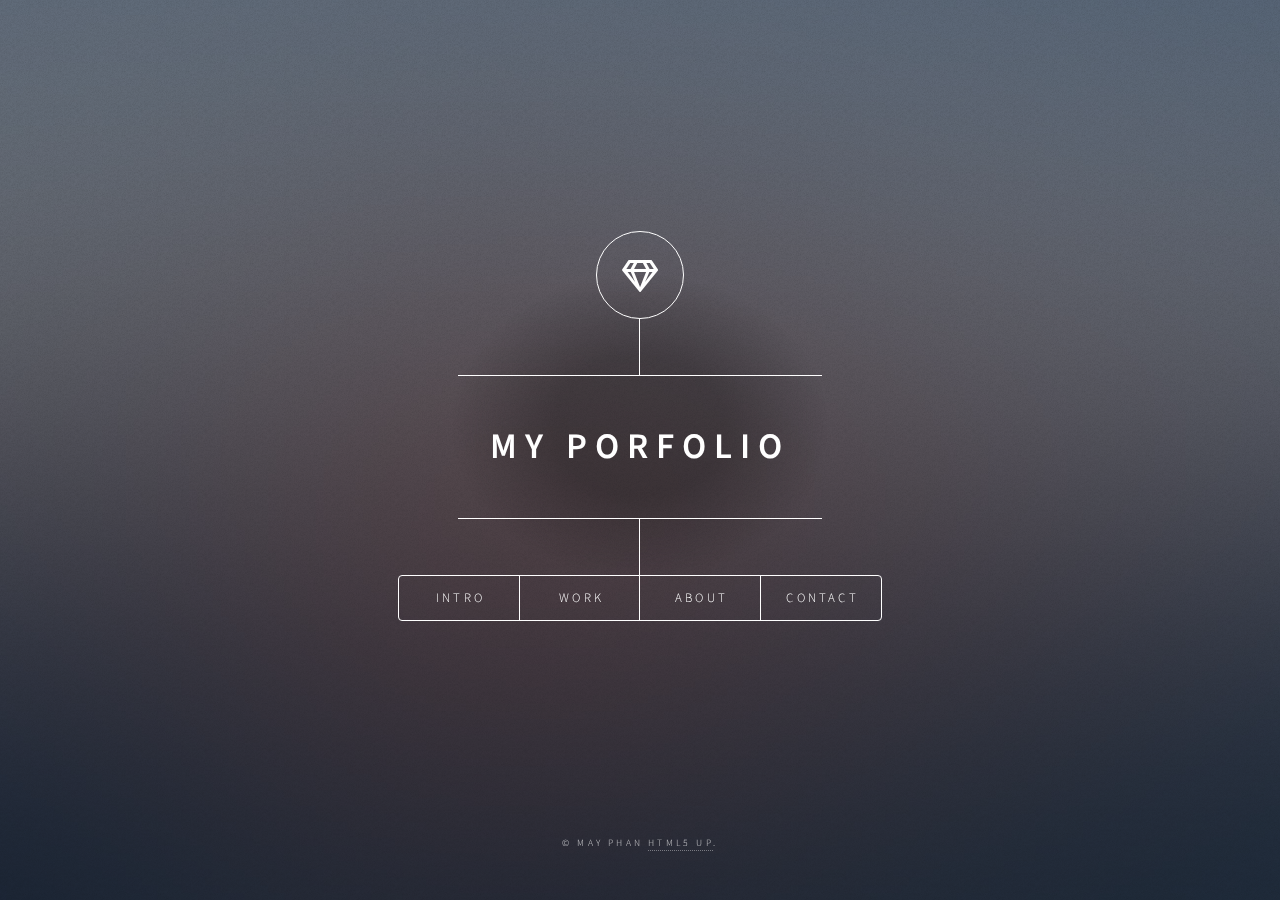
<file: Website/index.html>
<!DOCTYPE HTML>
<!--
	Dimension by HTML5 UP
	html5up.net | @ajlkn
	Free for personal and commercial use under the CCA 3.0 license (html5up.net/license)
-->
<html>
	<head>
		<title>May Phan</title>
		<meta charset="utf-8" />
		<meta name="viewport" content="width=device-width, initial-scale=1, user-scalable=no" />
		<link rel="stylesheet" href="assets/css/main.css" />
		<noscript><link rel="stylesheet" href="assets/css/noscript.css" /></noscript>
	</head>
	<body class="is-preload">

		<!-- Wrapper -->
			<div id="wrapper">

				<!-- Header -->
					<header id="header">
						<div class="logo">
							<span class="icon fa-gem"></span>
						</div>
						<div class="content">
							<div class="inner">
								<h1>My Porfolio</h1>
							</div>
						</div>
						<nav>
							<ul>
								<li><a href="#intro">Intro</a></li>
								<li><a href="#work">Work</a></li>
								<li><a href="#about">About</a></li>
								<li><a href="#contact">Contact</a></li>
								<!--<li><a href="#elements">Elements</a></li>-->
							</ul>
						</nav>
					</header>

				<!-- Main -->
					<div id="main">

						<!-- Intro -->
							<article id="intro">
								<h2 class="major">Intro</h2>
								<span class="image main"><img src="images/headshot.jpg" alt="" /></span>
								<p> I'm a Vietnamese international student pursueing a degree in Computer Science at Rollins College, Winter Park, Florida. </p>
								<p> I have always been interested in the potential of technology and how rapid it has changed over the past years. My passion for creating and developing tools that 
										I think would help people has been ignited ever since. Growing up with the guidance of my father, who is an advocate for all kinds of technology, I held on to the
										idea that one day, I would be a contribution to the advances of Artifical Intelligence and help mankind extend its reach towards the vastness of the universe. 
										My specialty has been with software development and machine learning since I started school in 2017. </p>

							</article>

						<!-- Work -->
							<article id="work">
								<h2 class="major">Work</h2>
								<span class="image main"><img src="images/pic02.jpg" alt="" /></span>
								<p>Adipiscing magna sed dolor elit. Praesent eleifend dignissim arcu, at eleifend sapien imperdiet ac. Aliquam erat volutpat. Praesent urna nisi, fringila lorem et vehicula lacinia quam. Integer sollicitudin mauris nec lorem luctus ultrices.</p>
								<p>Nullam et orci eu lorem consequat tincidunt vivamus et sagittis libero. Mauris aliquet magna magna sed nunc rhoncus pharetra. Pellentesque condimentum sem. In efficitur ligula tate urna. Maecenas laoreet massa vel lacinia pellentesque lorem ipsum dolor. Nullam et orci eu lorem consequat tincidunt. Vivamus et sagittis libero. Mauris aliquet magna magna sed nunc rhoncus amet feugiat tempus.</p>
							</article>

						<!-- About -->
							<article id="about">
								<h2 class="major">About</h2>
								<span class="image main"><img src="images/pic03.jpg" alt="" /></span>
								<p>Lorem ipsum dolor sit amet, consectetur et adipiscing elit. Praesent eleifend dignissim arcu, at eleifend sapien imperdiet ac. Aliquam erat volutpat. Praesent urna nisi, fringila lorem et vehicula lacinia quam. Integer sollicitudin mauris nec lorem luctus ultrices. Aliquam libero et malesuada fames ac ante ipsum primis in faucibus. Cras viverra ligula sit amet ex mollis mattis lorem ipsum dolor sit amet.</p>
							</article>

						<!-- Contact -->
							<article id="contact">
								<h2 class="major">Contact</h2>
								<form method="post" action="#">
									<div class="fields">
										<div class="field half">
											<label for="name">Name</label>
											<input type="text" name="name" id="name" />
										</div>
										<div class="field half">
											<label for="email">Email</label>
											<input type="text" name="email" id="email" />
										</div>
										<div class="field">
											<label for="message">Message</label>
											<textarea name="message" id="message" rows="4"></textarea>
										</div>
									</div>
									<ul class="actions">
										<li><input type="submit" value="Send Message" class="primary" /></li>
										<li><input type="reset" value="Reset" /></li>
									</ul>
								</form>
								<ul class="icons">
									<li><a href="#" class="icon brands fa-twitter"><span class="label">Twitter</span></a></li>
									<li><a href="#" class="icon brands fa-facebook-f"><span class="label">Facebook</span></a></li>
									<li><a href="#" class="icon brands fa-instagram"><span class="label">Instagram</span></a></li>
									<li><a href="#" class="icon brands fa-github"><span class="label">GitHub</span></a></li>
								</ul>
							</article>

						<!-- Elements -->
							<article id="elements">
								<h2 class="major">Elements</h2>

								<section>
									<h3 class="major">Text</h3>
									<p>This is <b>bold</b> and this is <strong>strong</strong>. This is <i>italic</i> and this is <em>emphasized</em>.
									This is <sup>superscript</sup> text and this is <sub>subscript</sub> text.
									This is <u>underlined</u> and this is code: <code>for (;;) { ... }</code>. Finally, <a href="#">this is a link</a>.</p>
									<hr />
									<h2>Heading Level 2</h2>
									<h3>Heading Level 3</h3>
									<h4>Heading Level 4</h4>
									<h5>Heading Level 5</h5>
									<h6>Heading Level 6</h6>
									<hr />
									<h4>Blockquote</h4>
									<blockquote>Fringilla nisl. Donec accumsan interdum nisi, quis tincidunt felis sagittis eget tempus euismod. Vestibulum ante ipsum primis in faucibus vestibulum. Blandit adipiscing eu felis iaculis volutpat ac adipiscing accumsan faucibus. Vestibulum ante ipsum primis in faucibus lorem ipsum dolor sit amet nullam adipiscing eu felis.</blockquote>
									<h4>Preformatted</h4>
									<pre><code>i = 0;

while (!deck.isInOrder()) {
    print 'Iteration ' + i;
    deck.shuffle();
    i++;
}

print 'It took ' + i + ' iterations to sort the deck.';</code></pre>
								</section>

								<section>
									<h3 class="major">Lists</h3>

									<h4>Unordered</h4>
									<ul>
										<li>Dolor pulvinar etiam.</li>
										<li>Sagittis adipiscing.</li>
										<li>Felis enim feugiat.</li>
									</ul>

									<h4>Alternate</h4>
									<ul class="alt">
										<li>Dolor pulvinar etiam.</li>
										<li>Sagittis adipiscing.</li>
										<li>Felis enim feugiat.</li>
									</ul>

									<h4>Ordered</h4>
									<ol>
										<li>Dolor pulvinar etiam.</li>
										<li>Etiam vel felis viverra.</li>
										<li>Felis enim feugiat.</li>
										<li>Dolor pulvinar etiam.</li>
										<li>Etiam vel felis lorem.</li>
										<li>Felis enim et feugiat.</li>
									</ol>
									<h4>Icons</h4>
									<ul class="icons">
										<li><a href="#" class="icon brands fa-twitter"><span class="label">Twitter</span></a></li>
										<li><a href="#" class="icon brands fa-facebook-f"><span class="label">Facebook</span></a></li>
										<li><a href="#" class="icon brands fa-instagram"><span class="label">Instagram</span></a></li>
										<li><a href="#" class="icon brands fa-github"><span class="label">Github</span></a></li>
									</ul>

									<h4>Actions</h4>
									<ul class="actions">
										<li><a href="#" class="button primary">Default</a></li>
										<li><a href="#" class="button">Default</a></li>
									</ul>
									<ul class="actions stacked">
										<li><a href="#" class="button primary">Default</a></li>
										<li><a href="#" class="button">Default</a></li>
									</ul>
								</section>

								<section>
									<h3 class="major">Table</h3>
									<h4>Default</h4>
									<div class="table-wrapper">
										<table>
											<thead>
												<tr>
													<th>Name</th>
													<th>Description</th>
													<th>Price</th>
												</tr>
											</thead>
											<tbody>
												<tr>
													<td>Item One</td>
													<td>Ante turpis integer aliquet porttitor.</td>
													<td>29.99</td>
												</tr>
												<tr>
													<td>Item Two</td>
													<td>Vis ac commodo adipiscing arcu aliquet.</td>
													<td>19.99</td>
												</tr>
												<tr>
													<td>Item Three</td>
													<td> Morbi faucibus arcu accumsan lorem.</td>
													<td>29.99</td>
												</tr>
												<tr>
													<td>Item Four</td>
													<td>Vitae integer tempus condimentum.</td>
													<td>19.99</td>
												</tr>
												<tr>
													<td>Item Five</td>
													<td>Ante turpis integer aliquet porttitor.</td>
													<td>29.99</td>
												</tr>
											</tbody>
											<tfoot>
												<tr>
													<td colspan="2"></td>
													<td>100.00</td>
												</tr>
											</tfoot>
										</table>
									</div>

									<h4>Alternate</h4>
									<div class="table-wrapper">
										<table class="alt">
											<thead>
												<tr>
													<th>Name</th>
													<th>Description</th>
													<th>Price</th>
												</tr>
											</thead>
											<tbody>
												<tr>
													<td>Item One</td>
													<td>Ante turpis integer aliquet porttitor.</td>
													<td>29.99</td>
												</tr>
												<tr>
													<td>Item Two</td>
													<td>Vis ac commodo adipiscing arcu aliquet.</td>
													<td>19.99</td>
												</tr>
												<tr>
													<td>Item Three</td>
													<td> Morbi faucibus arcu accumsan lorem.</td>
													<td>29.99</td>
												</tr>
												<tr>
													<td>Item Four</td>
													<td>Vitae integer tempus condimentum.</td>
													<td>19.99</td>
												</tr>
												<tr>
													<td>Item Five</td>
													<td>Ante turpis integer aliquet porttitor.</td>
													<td>29.99</td>
												</tr>
											</tbody>
											<tfoot>
												<tr>
													<td colspan="2"></td>
													<td>100.00</td>
												</tr>
											</tfoot>
										</table>
									</div>
								</section>

								<section>
									<h3 class="major">Buttons</h3>
									<ul class="actions">
										<li><a href="#" class="button primary">Primary</a></li>
										<li><a href="#" class="button">Default</a></li>
									</ul>
									<ul class="actions">
										<li><a href="#" class="button">Default</a></li>
										<li><a href="#" class="button small">Small</a></li>
									</ul>
									<ul class="actions">
										<li><a href="#" class="button primary icon solid fa-download">Icon</a></li>
										<li><a href="#" class="button icon solid fa-download">Icon</a></li>
									</ul>
									<ul class="actions">
										<li><span class="button primary disabled">Disabled</span></li>
										<li><span class="button disabled">Disabled</span></li>
									</ul>
								</section>

								<section>
									<h3 class="major">Form</h3>
									<form method="post" action="#">
										<div class="fields">
											<div class="field half">
												<label for="demo-name">Name</label>
												<input type="text" name="demo-name" id="demo-name" value="" placeholder="Jane Doe" />
											</div>
											<div class="field half">
												<label for="demo-email">Email</label>
												<input type="email" name="demo-email" id="demo-email" value="" placeholder="jane@untitled.tld" />
											</div>
											<div class="field">
												<label for="demo-category">Category</label>
												<select name="demo-category" id="demo-category">
													<option value="">-</option>
													<option value="1">Manufacturing</option>
													<option value="1">Shipping</option>
													<option value="1">Administration</option>
													<option value="1">Human Resources</option>
												</select>
											</div>
											<div class="field half">
												<input type="radio" id="demo-priority-low" name="demo-priority" checked>
												<label for="demo-priority-low">Low</label>
											</div>
											<div class="field half">
												<input type="radio" id="demo-priority-high" name="demo-priority">
												<label for="demo-priority-high">High</label>
											</div>
											<div class="field half">
												<input type="checkbox" id="demo-copy" name="demo-copy">
												<label for="demo-copy">Email me a copy</label>
											</div>
											<div class="field half">
												<input type="checkbox" id="demo-human" name="demo-human" checked>
												<label for="demo-human">Not a robot</label>
											</div>
											<div class="field">
												<label for="demo-message">Message</label>
												<textarea name="demo-message" id="demo-message" placeholder="Enter your message" rows="6"></textarea>
											</div>
										</div>
										<ul class="actions">
											<li><input type="submit" value="Send Message" class="primary" /></li>
											<li><input type="reset" value="Reset" /></li>
										</ul>
									</form>
								</section>

							</article>

					</div>

				<!-- Footer -->
					<footer id="footer">
						<p class="copyright">&copy; May Phan <a href="https://html5up.net">HTML5 UP</a>.</p>
					</footer>

			</div>

		<!-- BG -->
			<div id="bg"></div>

		<!-- Scripts -->
			<script src="assets/js/jquery.min.js"></script>
			<script src="assets/js/browser.min.js"></script>
			<script src="assets/js/breakpoints.min.js"></script>
			<script src="assets/js/util.js"></script>
			<script src="assets/js/main.js"></script>

	</body>
</html>
</file>
<file: Website/assets/css/noscript.css>
/*
	Dimension by HTML5 UP
	html5up.net | @ajlkn
	Free for personal and commercial use under the CCA 3.0 license (html5up.net/license)
*/

/* BG */

	body.is-preload #bg:before {
		background-color: transparent;
	}

/* Header */

	body.is-preload #header {
		-moz-filter: none;
		-webkit-filter: none;
		-ms-filter: none;
		filter: none;
	}

		body.is-preload #header > * {
			opacity: 1;
		}

		body.is-preload #header .content .inner {
			max-height: none;
			padding: 3rem 2rem;
			opacity: 1;
		}

/* Main */

	#main article {
		opacity: 1;
		margin: 4rem 0 0 0;
	}
</file>
<file: Website/assets/css/main.css>
@import url(fontawesome-all.min.css);
@import url("https://fonts.googleapis.com/css?family=Source+Sans+Pro:300italic,600italic,300,600");

/*
	Dimension by HTML5 UP
	html5up.net | @ajlkn
	Free for personal and commercial use under the CCA 3.0 license (html5up.net/license)
*/

html, body, div, span, applet, object,
iframe, h1, h2, h3, h4, h5, h6, p, blockquote,
pre, a, abbr, acronym, address, big, cite,
code, del, dfn, em, img, ins, kbd, q, s, samp,
small, strike, strong, sub, sup, tt, var, b,
u, i, center, dl, dt, dd, ol, ul, li, fieldset,
form, label, legend, table, caption, tbody,
tfoot, thead, tr, th, td, article, aside,
canvas, details, embed, figure, figcaption,
footer, header, hgroup, menu, nav, output, ruby,
section, summary, time, mark, audio, video {
	margin: 0;
	padding: 0;
	border: 0;
	font-size: 100%;
	font: inherit;
	vertical-align: baseline;}

article, aside, details, figcaption, figure,
footer, header, hgroup, menu, nav, section {
	display: block;}

body {
	line-height: 1;
}

ol, ul {
	list-style: none;
}

blockquote, q {
	quotes: none;
}

	blockquote:before, blockquote:after, q:before, q:after {
		content: '';
		content: none;
	}

table {
	border-collapse: collapse;
	border-spacing: 0;
}

body {
	-webkit-text-size-adjust: none;
}

mark {
	background-color: transparent;
	color: inherit;
}

input::-moz-focus-inner {
	border: 0;
	padding: 0;
}

input, select, textarea {
	-moz-appearance: none;
	-webkit-appearance: none;
	-ms-appearance: none;
	appearance: none;
}

/* Basic */

	@-ms-viewport {
		width: device-width;
	}

	@media screen and (max-width: 480px) {

		html, body {
			min-width: 320px;
		}

	}

	html {
		box-sizing: border-box;
	}

	*, *:before, *:after {
		box-sizing: inherit;
	}

	body {
		background: #1b1f22;
	}

		body.is-preload *, body.is-preload *:before, body.is-preload *:after {
			-moz-animation: none !important;
			-webkit-animation: none !important;
			-ms-animation: none !important;
			animation: none !important;
			-moz-transition: none !important;
			-webkit-transition: none !important;
			-ms-transition: none !important;
			transition: none !important;
		}

/* Type */

	html {
		font-size: 16pt;
	}

		@media screen and (max-width: 1680px) {

			html {
				font-size: 12pt;
			}

		}

		@media screen and (max-width: 736px) {

			html {
				font-size: 11pt;
			}

		}

		@media screen and (max-width: 360px) {

			html {
				font-size: 10pt;
			}

		}

	body, input, select, textarea {
		color: #ffffff;
		font-family: "Source Sans Pro", sans-serif;
		font-weight: 300;
		font-size: 1rem;
		line-height: 1.65;
	}

	a {
		-moz-transition: color 0.2s ease-in-out, background-color 0.2s ease-in-out, border-bottom-color 0.2s ease-in-out;
		-webkit-transition: color 0.2s ease-in-out, background-color 0.2s ease-in-out, border-bottom-color 0.2s ease-in-out;
		-ms-transition: color 0.2s ease-in-out, background-color 0.2s ease-in-out, border-bottom-color 0.2s ease-in-out;
		transition: color 0.2s ease-in-out, background-color 0.2s ease-in-out, border-bottom-color 0.2s ease-in-out;
		border-bottom: dotted 1px rgba(255, 255, 255, 0.5);
		text-decoration: none;
		color: inherit;
	}

		a:hover {
			border-bottom-color: transparent;
		}

	strong, b {
		color: #ffffff;
		font-weight: 600;
	}

	em, i {
		font-style: italic;
	}

	p {
		margin: 0 0 2rem 0;
	}

	h1, h2, h3, h4, h5, h6 {
		color: #ffffff;
		font-weight: 600;
		line-height: 1.5;
		margin: 0 0 1rem 0;
		text-transform: uppercase;
		letter-spacing: 0.2rem;
	}

		h1 a, h2 a, h3 a, h4 a, h5 a, h6 a {
			color: inherit;
			text-decoration: none;
		}

		h1.major, h2.major, h3.major, h4.major, h5.major, h6.major {
			border-bottom: solid 1px #ffffff;
			width: -moz-max-content;
			width: -webkit-max-content;
			width: -ms-max-content;
			width: max-content;
			padding-bottom: 0.5rem;
			margin: 0 0 2rem 0;
		}

	h1 {
		font-size: 2.25rem;
		line-height: 1.3;
		letter-spacing: 0.5rem;
	}

	h2 {
		font-size: 1.5rem;
		line-height: 1.4;
		letter-spacing: 0.5rem;
	}

	h3 {
		font-size: 1rem;
	}

	h4 {
		font-size: 0.8rem;
	}

	h5 {
		font-size: 0.7rem;
	}

	h6 {
		font-size: 0.6rem;
	}

	@media screen and (max-width: 736px) {

		h1 {
			font-size: 1.75rem;
			line-height: 1.4;
		}

		h2 {
			font-size: 1.25em;
			line-height: 1.5;
		}

	}

	sub {
		font-size: 0.8rem;
		position: relative;
		top: 0.5rem;
	}

	sup {
		font-size: 0.8rem;
		position: relative;
		top: -0.5rem;
	}

	blockquote {
		border-left: solid 4px #ffffff;
		font-style: italic;
		margin: 0 0 2rem 0;
		padding: 0.5rem 0 0.5rem 2rem;
	}

	code {
		background: rgba(255, 255, 255, 0.075);
		border-radius: 4px;
		font-family: "Courier New", monospace;
		font-size: 0.9rem;
		margin: 0 0.25rem;
		padding: 0.25rem 0.65rem;
	}

	pre {
		-webkit-overflow-scrolling: touch;
		font-family: "Courier New", monospace;
		font-size: 0.9rem;
		margin: 0 0 2rem 0;
	}

		pre code {
			display: block;
			line-height: 1.75;
			padding: 1rem 1.5rem;
			overflow-x: auto;
		}

	hr {
		border: 0;
		border-bottom: solid 1px #ffffff;
		margin: 2.75rem 0;
	}

	.align-left {
		text-align: left;
	}

	.align-center {
		text-align: center;
	}

	.align-right {
		text-align: right;
	}

/* Form */

	form {
		margin: 0 0 2rem 0;
	}

		form > :last-child {
			margin-bottom: 0;
		}

		form > .fields {
			display: -moz-flex;
			display: -webkit-flex;
			display: -ms-flex;
			display: flex;
			-moz-flex-wrap: wrap;
			-webkit-flex-wrap: wrap;
			-ms-flex-wrap: wrap;
			flex-wrap: wrap;
			width: calc(100% + 3rem);
			margin: -1.5rem 0 2rem -1.5rem;
		}

			form > .fields > .field {
				-moz-flex-grow: 0;
				-webkit-flex-grow: 0;
				-ms-flex-grow: 0;
				flex-grow: 0;
				-moz-flex-shrink: 0;
				-webkit-flex-shrink: 0;
				-ms-flex-shrink: 0;
				flex-shrink: 0;
				padding: 1.5rem 0 0 1.5rem;
				width: calc(100% - 1.5rem);
			}

				form > .fields > .field.half {
					width: calc(50% - 0.75rem);
				}

				form > .fields > .field.third {
					width: calc(100%/3 - 0.5rem);
				}

				form > .fields > .field.quarter {
					width: calc(25% - 0.375rem);
				}

		@media screen and (max-width: 480px) {

			form > .fields {
				width: calc(100% + 3rem);
				margin: -1.5rem 0 2rem -1.5rem;
			}

				form > .fields > .field {
					padding: 1.5rem 0 0 1.5rem;
					width: calc(100% - 1.5rem);
				}

					form > .fields > .field.half {
						width: calc(100% - 1.5rem);
					}

					form > .fields > .field.third {
						width: calc(100% - 1.5rem);
					}

					form > .fields > .field.quarter {
						width: calc(100% - 1.5rem);
					}

		}

	label {
		color: #ffffff;
		display: block;
		font-size: 0.8rem;
		font-weight: 300;
		letter-spacing: 0.2rem;
		line-height: 1.5;
		margin: 0 0 1rem 0;
		text-transform: uppercase;
	}

	input[type="text"],
	input[type="password"],
	input[type="email"],
	input[type="tel"],
	select,
	textarea {
		-moz-appearance: none;
		-webkit-appearance: none;
		-ms-appearance: none;
		appearance: none;
		-moz-transition: border-color 0.2s ease-in-out, box-shadow 0.2s ease-in-out, background-color 0.2s ease-in-out;
		-webkit-transition: border-color 0.2s ease-in-out, box-shadow 0.2s ease-in-out, background-color 0.2s ease-in-out;
		-ms-transition: border-color 0.2s ease-in-out, box-shadow 0.2s ease-in-out, background-color 0.2s ease-in-out;
		transition: border-color 0.2s ease-in-out, box-shadow 0.2s ease-in-out, background-color 0.2s ease-in-out;
		background-color: transparent;
		border-radius: 4px;
		border: solid 1px #ffffff;
		color: inherit;
		display: block;
		outline: 0;
		padding: 0 1rem;
		text-decoration: none;
		width: 100%;
	}

		input[type="text"]:invalid,
		input[type="password"]:invalid,
		input[type="email"]:invalid,
		input[type="tel"]:invalid,
		select:invalid,
		textarea:invalid {
			box-shadow: none;
		}

		input[type="text"]:focus,
		input[type="password"]:focus,
		input[type="email"]:focus,
		input[type="tel"]:focus,
		select:focus,
		textarea:focus {
			background: rgba(255, 255, 255, 0.075);
			border-color: #ffffff;
			box-shadow: 0 0 0 1px #ffffff;
		}

	select {
		background-image: url("data:image/svg+xml;charset=utf8,%3Csvg xmlns='http://www.w3.org/2000/svg' width='40' height='40' preserveAspectRatio='none' viewBox='0 0 40 40'%3E%3Cpath d='M9.4,12.3l10.4,10.4l10.4-10.4c0.2-0.2,0.5-0.4,0.9-0.4c0.3,0,0.6,0.1,0.9,0.4l3.3,3.3c0.2,0.2,0.4,0.5,0.4,0.9 c0,0.4-0.1,0.6-0.4,0.9L20.7,31.9c-0.2,0.2-0.5,0.4-0.9,0.4c-0.3,0-0.6-0.1-0.9-0.4L4.3,17.3c-0.2-0.2-0.4-0.5-0.4-0.9 c0-0.4,0.1-0.6,0.4-0.9l3.3-3.3c0.2-0.2,0.5-0.4,0.9-0.4S9.1,12.1,9.4,12.3z' fill='%23ffffff' /%3E%3C/svg%3E");
		background-size: 1.25rem;
		background-repeat: no-repeat;
		background-position: calc(100% - 1rem) center;
		height: 2.75rem;
		padding-right: 2.75rem;
		text-overflow: ellipsis;
	}

		select option {
			color: #ffffff;
			background: #1b1f22;
		}

		select:focus::-ms-value {
			background-color: transparent;
		}

		select::-ms-expand {
			display: none;
		}

	input[type="text"],
	input[type="password"],
	input[type="email"],
	select {
		height: 2.75rem;
	}

	textarea {
		padding: 0.75rem 1rem;
	}

	input[type="checkbox"],
	input[type="radio"] {
		-moz-appearance: none;
		-webkit-appearance: none;
		-ms-appearance: none;
		appearance: none;
		display: block;
		float: left;
		margin-right: -2rem;
		opacity: 0;
		width: 1rem;
		z-index: -1;
	}

		input[type="checkbox"] + label,
		input[type="radio"] + label {
			text-decoration: none;
			-moz-user-select: none;
			-webkit-user-select: none;
			-ms-user-select: none;
			user-select: none;
			color: #ffffff;
			cursor: pointer;
			display: inline-block;
			font-size: 0.8rem;
			font-weight: 300;
			margin: 0 0 0.5rem 0;
			padding-left: 2.65rem;
			padding-right: 0.75rem;
			position: relative;
		}

			input[type="checkbox"] + label:before,
			input[type="radio"] + label:before {
				-moz-osx-font-smoothing: grayscale;
				-webkit-font-smoothing: antialiased;
				display: inline-block;
				font-style: normal;
				font-variant: normal;
				text-rendering: auto;
				line-height: 1;
				text-transform: none !important;
				font-family: 'Font Awesome 5 Free';
				font-weight: 900;
			}

			input[type="checkbox"] + label:before,
			input[type="radio"] + label:before {
				-moz-transition: border-color 0.2s ease-in-out, box-shadow 0.2s ease-in-out, background-color 0.2s ease-in-out;
				-webkit-transition: border-color 0.2s ease-in-out, box-shadow 0.2s ease-in-out, background-color 0.2s ease-in-out;
				-ms-transition: border-color 0.2s ease-in-out, box-shadow 0.2s ease-in-out, background-color 0.2s ease-in-out;
				transition: border-color 0.2s ease-in-out, box-shadow 0.2s ease-in-out, background-color 0.2s ease-in-out;
				border-radius: 4px;
				border: solid 1px #ffffff;
				content: '';
				display: inline-block;
				height: 1.65rem;
				left: 0;
				line-height: 1.65rem;
				position: absolute;
				text-align: center;
				top: -0.15rem;
				width: 1.65rem;
			}

		input[type="checkbox"]:checked + label:before,
		input[type="radio"]:checked + label:before {
			background: #ffffff !important;
			border-color: #ffffff !important;
			color: #1b1f22;
			content: '\f00c';
		}

		input[type="checkbox"]:focus + label:before,
		input[type="radio"]:focus + label:before {
			background: rgba(255, 255, 255, 0.075);
			border-color: #ffffff;
			box-shadow: 0 0 0 1px #ffffff;
		}

	input[type="checkbox"] + label:before {
		border-radius: 4px;
	}

	input[type="radio"] + label:before {
		border-radius: 100%;
	}

	::-webkit-input-placeholder {
		color: rgba(255, 255, 255, 0.5) !important;
		opacity: 1.0;
	}

	:-moz-placeholder {
		color: rgba(255, 255, 255, 0.5) !important;
		opacity: 1.0;
	}

	::-moz-placeholder {
		color: rgba(255, 255, 255, 0.5) !important;
		opacity: 1.0;
	}

	:-ms-input-placeholder {
		color: rgba(255, 255, 255, 0.5) !important;
		opacity: 1.0;
	}

	.formerize-placeholder {
		color: rgba(255, 255, 255, 0.5) !important;
		opacity: 1.0;
	}

/* Box */

	.box {
		border-radius: 4px;
		border: solid 1px #ffffff;
		margin-bottom: 2rem;
		padding: 1.5em;
	}

		.box > :last-child,
		.box > :last-child > :last-child,
		.box > :last-child > :last-child > :last-child {
			margin-bottom: 0;
		}

		.box.alt {
			border: 0;
			border-radius: 0;
			padding: 0;
		}

/* Icon */

	.icon {
		text-decoration: none;
		border-bottom: none;
		position: relative;
	}

		.icon:before {
			-moz-osx-font-smoothing: grayscale;
			-webkit-font-smoothing: antialiased;
			display: inline-block;
			font-style: normal;
			font-variant: normal;
			text-rendering: auto;
			line-height: 1;
			text-transform: none !important;
			font-family: 'Font Awesome 5 Free';
			font-weight: 400;
		}

		.icon > .label {
			display: none;
		}

		.icon:before {
			line-height: inherit;
		}

		.icon.solid:before {
			font-weight: 900;
		}

		.icon.brands:before {
			font-family: 'Font Awesome 5 Brands';
		}

/* Image */

	.image {
		border-radius: 4px;
		border: 0;
		display: inline-block;
		position: relative;
	}

		.image:before {
			pointer-events: none;
			background-image: url("../../images/overlay.png");
			background-color: rgba(19, 21, 25, 0.5);
			border-radius: 4px;
			content: '';
			display: block;
			height: 100%;
			left: 0;
			opacity: 0.5;
			position: absolute;
			top: 0;
			width: 100%;
		}

		.image img {
			border-radius: 4px;
			display: block;
		}

		.image.left, .image.right {
			max-width: 40%;
		}

			.image.left img, .image.right img {
				width: 100%;
			}

		.image.left {
			float: left;
			padding: 0 1.5em 1em 0;
			top: 0.25em;
		}

		.image.right {
			float: right;
			padding: 0 0 1em 1.5em;
			top: 0.25em;
		}

		.image.fit {
			display: block;
			margin: 0 0 2rem 0;
			width: 100%;
		}

			.image.fit img {
				width: 100%;
			}

		.image.main {
			display: block;
			margin: 2.5rem 0;
			width: 100%;
		}

			.image.main img {
				width: 100%;
			}

		@media screen and (max-width: 736px) {

			.image.main {
				margin: 2rem 0;
			}

		}

		@media screen and (max-width: 480px) {

			.image.main {
				margin: 1.5rem 0;
			}

		}

/* List */

	ol {
		list-style: decimal;
		margin: 0 0 2rem 0;
		padding-left: 1.25em;
	}

		ol li {
			padding-left: 0.25em;
		}

	ul {
		list-style: disc;
		margin: 0 0 2rem 0;
		padding-left: 1em;
	}

		ul li {
			padding-left: 0.5em;
		}

		ul.alt {
			list-style: none;
			padding-left: 0;
		}

			ul.alt li {
				border-top: solid 1px #ffffff;
				padding: 0.5em 0;
			}

				ul.alt li:first-child {
					border-top: 0;
					padding-top: 0;
				}

	dl {
		margin: 0 0 2rem 0;
	}

		dl dt {
			display: block;
			font-weight: 600;
			margin: 0 0 1rem 0;
		}

		dl dd {
			margin-left: 2rem;
		}

/* Actions */

	ul.actions {
		display: -moz-flex;
		display: -webkit-flex;
		display: -ms-flex;
		display: flex;
		cursor: default;
		list-style: none;
		margin-left: -1rem;
		padding-left: 0;
	}

		ul.actions li {
			padding: 0 0 0 1rem;
			vertical-align: middle;
		}

		ul.actions.special {
			-moz-justify-content: center;
			-webkit-justify-content: center;
			-ms-justify-content: center;
			justify-content: center;
			width: 100%;
			margin-left: 0;
		}

			ul.actions.special li:first-child {
				padding-left: 0;
			}

		ul.actions.stacked {
			-moz-flex-direction: column;
			-webkit-flex-direction: column;
			-ms-flex-direction: column;
			flex-direction: column;
			margin-left: 0;
		}

			ul.actions.stacked li {
				padding: 1.3rem 0 0 0;
			}

				ul.actions.stacked li:first-child {
					padding-top: 0;
				}

		ul.actions.fit {
			width: calc(100% + 1rem);
		}

			ul.actions.fit li {
				-moz-flex-grow: 1;
				-webkit-flex-grow: 1;
				-ms-flex-grow: 1;
				flex-grow: 1;
				-moz-flex-shrink: 1;
				-webkit-flex-shrink: 1;
				-ms-flex-shrink: 1;
				flex-shrink: 1;
				width: 100%;
			}

				ul.actions.fit li > * {
					width: 100%;
				}

			ul.actions.fit.stacked {
				width: 100%;
			}

		@media screen and (max-width: 480px) {

			ul.actions:not(.fixed) {
				-moz-flex-direction: column;
				-webkit-flex-direction: column;
				-ms-flex-direction: column;
				flex-direction: column;
				margin-left: 0;
				width: 100% !important;
			}

				ul.actions:not(.fixed) li {
					-moz-flex-grow: 1;
					-webkit-flex-grow: 1;
					-ms-flex-grow: 1;
					flex-grow: 1;
					-moz-flex-shrink: 1;
					-webkit-flex-shrink: 1;
					-ms-flex-shrink: 1;
					flex-shrink: 1;
					padding: 1rem 0 0 0;
					text-align: center;
					width: 100%;
				}

					ul.actions:not(.fixed) li > * {
						width: 100%;
					}

					ul.actions:not(.fixed) li:first-child {
						padding-top: 0;
					}

					ul.actions:not(.fixed) li input[type="submit"],
					ul.actions:not(.fixed) li input[type="reset"],
					ul.actions:not(.fixed) li input[type="button"],
					ul.actions:not(.fixed) li button,
					ul.actions:not(.fixed) li .button {
						width: 100%;
					}

						ul.actions:not(.fixed) li input[type="submit"].icon:before,
						ul.actions:not(.fixed) li input[type="reset"].icon:before,
						ul.actions:not(.fixed) li input[type="button"].icon:before,
						ul.actions:not(.fixed) li button.icon:before,
						ul.actions:not(.fixed) li .button.icon:before {
							margin-left: -0.5em;
						}

		}

/* Icons */

	ul.icons {
		cursor: default;
		list-style: none;
		padding-left: 0;
	}

		ul.icons li {
			display: inline-block;
			padding: 0 0.75em 0 0;
		}

			ul.icons li:last-child {
				padding-right: 0;
			}

			ul.icons li a {
				border-radius: 100%;
				box-shadow: inset 0 0 0 1px #ffffff;
				display: inline-block;
				height: 2.25rem;
				line-height: 2.25rem;
				text-align: center;
				width: 2.25rem;
			}

				ul.icons li a:hover {
					background-color: rgba(255, 255, 255, 0.075);
				}

				ul.icons li a:active {
					background-color: rgba(255, 255, 255, 0.175);
				}

/* Table */

	.table-wrapper {
		-webkit-overflow-scrolling: touch;
		overflow-x: auto;
	}

	table {
		margin: 0 0 2rem 0;
		width: 100%;
	}

		table tbody tr {
			border: solid 1px #ffffff;
			border-left: 0;
			border-right: 0;
		}

			table tbody tr:nth-child(2n + 1) {
				background-color: rgba(255, 255, 255, 0.075);
			}

		table td {
			padding: 0.75em 0.75em;
		}

		table th {
			color: #ffffff;
			font-size: 0.9em;
			font-weight: 600;
			padding: 0 0.75em 0.75em 0.75em;
			text-align: left;
		}

		table thead {
			border-bottom: solid 2px #ffffff;
		}

		table tfoot {
			border-top: solid 2px #ffffff;
		}

		table.alt {
			border-collapse: separate;
		}

			table.alt tbody tr td {
				border: solid 1px #ffffff;
				border-left-width: 0;
				border-top-width: 0;
			}

				table.alt tbody tr td:first-child {
					border-left-width: 1px;
				}

			table.alt tbody tr:first-child td {
				border-top-width: 1px;
			}

			table.alt thead {
				border-bottom: 0;
			}

			table.alt tfoot {
				border-top: 0;
			}

/* Button */

	input[type="submit"],
	input[type="reset"],
	input[type="button"],
	button,
	.button {
		-moz-appearance: none;
		-webkit-appearance: none;
		-ms-appearance: none;
		appearance: none;
		-moz-transition: background-color 0.2s ease-in-out, color 0.2s ease-in-out;
		-webkit-transition: background-color 0.2s ease-in-out, color 0.2s ease-in-out;
		-ms-transition: background-color 0.2s ease-in-out, color 0.2s ease-in-out;
		transition: background-color 0.2s ease-in-out, color 0.2s ease-in-out;
		background-color: transparent;
		border-radius: 4px;
		border: 0;
		box-shadow: inset 0 0 0 1px #ffffff;
		color: #ffffff !important;
		cursor: pointer;
		display: inline-block;
		font-size: 0.8rem;
		font-weight: 300;
		height: 2.75rem;
		letter-spacing: 0.2rem;
		line-height: 2.75rem;
		outline: 0;
		padding: 0 1.25rem 0 1.35rem;
		text-align: center;
		text-decoration: none;
		text-transform: uppercase;
		white-space: nowrap;
	}

		input[type="submit"]:hover,
		input[type="reset"]:hover,
		input[type="button"]:hover,
		button:hover,
		.button:hover {
			background-color: rgba(255, 255, 255, 0.075);
		}

		input[type="submit"]:active,
		input[type="reset"]:active,
		input[type="button"]:active,
		button:active,
		.button:active {
			background-color: rgba(255, 255, 255, 0.175);
		}

		input[type="submit"].icon:before,
		input[type="reset"].icon:before,
		input[type="button"].icon:before,
		button.icon:before,
		.button.icon:before {
			margin-right: 0.5em;
		}

		input[type="submit"].fit,
		input[type="reset"].fit,
		input[type="button"].fit,
		button.fit,
		.button.fit {
			width: 100%;
		}

		input[type="submit"].small,
		input[type="reset"].small,
		input[type="button"].small,
		button.small,
		.button.small {
			font-size: 0.6rem;
			height: 2.0625rem;
			line-height: 2.0625rem;
		}

		input[type="submit"].primary,
		input[type="reset"].primary,
		input[type="button"].primary,
		button.primary,
		.button.primary {
			background-color: #ffffff;
			color: #1b1f22 !important;
			font-weight: 600;
		}

		input[type="submit"].disabled, input[type="submit"]:disabled,
		input[type="reset"].disabled,
		input[type="reset"]:disabled,
		input[type="button"].disabled,
		input[type="button"]:disabled,
		button.disabled,
		button:disabled,
		.button.disabled,
		.button:disabled {
			pointer-events: none;
			cursor: default;
			opacity: 0.25;
		}

	input[type="submit"],
	input[type="reset"],
	input[type="button"],
	button {
		line-height: calc(2.75rem - 2px);
	}

/* BG */

	#bg {
		-moz-transform: scale(1.0);
		-webkit-transform: scale(1.0);
		-ms-transform: scale(1.0);
		transform: scale(1.0);
		-webkit-backface-visibility: hidden;
		position: fixed;
		top: 0;
		left: 0;
		width: 100%;
		height: 100vh;
		z-index: 1;
	}

		#bg:before, #bg:after {
			content: '';
			display: block;
			position: absolute;
			top: 0;
			left: 0;
			width: 100%;
			height: 100%;
		}

		#bg:before {
			-moz-transition: background-color 2.5s ease-in-out;
			-webkit-transition: background-color 2.5s ease-in-out;
			-ms-transition: background-color 2.5s ease-in-out;
			transition: background-color 2.5s ease-in-out;
			-moz-transition-delay: 0.75s;
			-webkit-transition-delay: 0.75s;
			-ms-transition-delay: 0.75s;
			transition-delay: 0.75s;
			background-image: linear-gradient(to top, rgba(19, 21, 25, 0.5), rgba(19, 21, 25, 0.5)), url("../../images/overlay.png");
			background-size: auto, 256px 256px;
			background-position: center, center;
			background-repeat: no-repeat, repeat;
			z-index: 2;
		}

		#bg:after {
			-moz-transform: scale(1.125);
			-webkit-transform: scale(1.125);
			-ms-transform: scale(1.125);
			transform: scale(1.125);
			-moz-transition: -moz-transform 0.325s ease-in-out, -moz-filter 0.325s ease-in-out;
			-webkit-transition: -webkit-transform 0.325s ease-in-out, -webkit-filter 0.325s ease-in-out;
			-ms-transition: -ms-transform 0.325s ease-in-out, -ms-filter 0.325s ease-in-out;
			transition: transform 0.325s ease-in-out, filter 0.325s ease-in-out;
			background-image: url("../../images/bg.jpg");
			background-position: center;
			background-size: cover;
			background-repeat: no-repeat;
			z-index: 1;
		}

		body.is-article-visible #bg:after {
			-moz-transform: scale(1.0825);
			-webkit-transform: scale(1.0825);
			-ms-transform: scale(1.0825);
			transform: scale(1.0825);
			-moz-filter: blur(0.2rem);
			-webkit-filter: blur(0.2rem);
			-ms-filter: blur(0.2rem);
			filter: blur(0.2rem);
		}

		body.is-preload #bg:before {
			background-color: #000000;
		}

/* Wrapper */

	#wrapper {
		display: -moz-flex;
		display: -webkit-flex;
		display: -ms-flex;
		display: flex;
		-moz-flex-direction: column;
		-webkit-flex-direction: column;
		-ms-flex-direction: column;
		flex-direction: column;
		-moz-align-items: center;
		-webkit-align-items: center;
		-ms-align-items: center;
		align-items: center;
		-moz-justify-content: space-between;
		-webkit-justify-content: space-between;
		-ms-justify-content: space-between;
		justify-content: space-between;
		position: relative;
		min-height: 100vh;
		width: 100%;
		padding: 4rem 2rem;
		z-index: 3;
	}

		#wrapper:before {
			content: '';
			display: block;
		}

		@media screen and (max-width: 1680px) {

			#wrapper {
				padding: 3rem 2rem;
			}

		}

		@media screen and (max-width: 736px) {

			#wrapper {
				padding: 2rem 1rem;
			}

		}

		@media screen and (max-width: 480px) {

			#wrapper {
				padding: 1rem;
			}

		}

/* Header */

	#header {
		display: -moz-flex;
		display: -webkit-flex;
		display: -ms-flex;
		display: flex;
		-moz-flex-direction: column;
		-webkit-flex-direction: column;
		-ms-flex-direction: column;
		flex-direction: column;
		-moz-align-items: center;
		-webkit-align-items: center;
		-ms-align-items: center;
		align-items: center;
		-moz-transition: -moz-transform 0.325s ease-in-out, -moz-filter 0.325s ease-in-out, opacity 0.325s ease-in-out;
		-webkit-transition: -webkit-transform 0.325s ease-in-out, -webkit-filter 0.325s ease-in-out, opacity 0.325s ease-in-out;
		-ms-transition: -ms-transform 0.325s ease-in-out, -ms-filter 0.325s ease-in-out, opacity 0.325s ease-in-out;
		transition: transform 0.325s ease-in-out, filter 0.325s ease-in-out, opacity 0.325s ease-in-out;
		background-image: -moz-radial-gradient(rgba(0, 0, 0, 0.25) 25%, rgba(0, 0, 0, 0) 55%);
		background-image: -webkit-radial-gradient(rgba(0, 0, 0, 0.25) 25%, rgba(0, 0, 0, 0) 55%);
		background-image: -ms-radial-gradient(rgba(0, 0, 0, 0.25) 25%, rgba(0, 0, 0, 0) 55%);
		background-image: radial-gradient(rgba(0, 0, 0, 0.25) 25%, rgba(0, 0, 0, 0) 55%);
		max-width: 100%;
		text-align: center;
	}

		#header > * {
			-moz-transition: opacity 0.325s ease-in-out;
			-webkit-transition: opacity 0.325s ease-in-out;
			-ms-transition: opacity 0.325s ease-in-out;
			transition: opacity 0.325s ease-in-out;
			position: relative;
			margin-top: 3.5rem;
		}

			#header > *:before {
				content: '';
				display: block;
				position: absolute;
				top: calc(-3.5rem - 1px);
				left: calc(50% - 1px);
				width: 1px;
				height: calc(3.5rem + 1px);
				background: #ffffff;
			}

		#header > :first-child {
			margin-top: 0;
		}

			#header > :first-child:before {
				display: none;
			}

		#header .logo {
			width: 5.5rem;
			height: 5.5rem;
			line-height: 5.5rem;
			border: solid 1px #ffffff;
			border-radius: 100%;
		}

			#header .logo .icon:before {
				font-size: 2rem;
			}

		#header .content {
			border-style: solid;
			border-color: #ffffff;
			border-top-width: 1px;
			border-bottom-width: 1px;
			max-width: 100%;
		}

			#header .content .inner {
				-moz-transition: max-height 0.75s ease, padding 0.75s ease, opacity 0.325s ease-in-out;
				-webkit-transition: max-height 0.75s ease, padding 0.75s ease, opacity 0.325s ease-in-out;
				-ms-transition: max-height 0.75s ease, padding 0.75s ease, opacity 0.325s ease-in-out;
				transition: max-height 0.75s ease, padding 0.75s ease, opacity 0.325s ease-in-out;
				-moz-transition-delay: 0.25s;
				-webkit-transition-delay: 0.25s;
				-ms-transition-delay: 0.25s;
				transition-delay: 0.25s;
				padding: 3rem 2rem;
				max-height: 40rem;
				overflow: hidden;
			}

				#header .content .inner > :last-child {
					margin-bottom: 0;
				}

			#header .content p {
				text-transform: uppercase;
				letter-spacing: 0.2rem;
				font-size: 0.8rem;
				line-height: 2;
			}

		#header nav ul {
			display: -moz-flex;
			display: -webkit-flex;
			display: -ms-flex;
			display: flex;
			margin-bottom: 0;
			list-style: none;
			padding-left: 0;
			border: solid 1px #ffffff;
			border-radius: 4px;
		}

			#header nav ul li {
				padding-left: 0;
				border-left: solid 1px #ffffff;
			}

				#header nav ul li:first-child {
					border-left: 0;
				}

				#header nav ul li a {
					display: block;
					min-width: 7.5rem;
					height: 2.75rem;
					line-height: 2.75rem;
					padding: 0 1.25rem 0 1.45rem;
					text-transform: uppercase;
					letter-spacing: 0.2rem;
					font-size: 0.8rem;
					border-bottom: 0;
				}

					#header nav ul li a:hover {
						background-color: rgba(255, 255, 255, 0.075);
					}

					#header nav ul li a:active {
						background-color: rgba(255, 255, 255, 0.175);
					}

		#header nav.use-middle:after {
			content: '';
			display: block;
			position: absolute;
			top: 0;
			left: calc(50% - 1px);
			width: 1px;
			height: 100%;
			background: #ffffff;
		}

		#header nav.use-middle ul li.is-middle {
			border-left: 0;
		}

		body.is-article-visible #header {
			-moz-transform: scale(0.95);
			-webkit-transform: scale(0.95);
			-ms-transform: scale(0.95);
			transform: scale(0.95);
			-moz-filter: blur(0.1rem);
			-webkit-filter: blur(0.1rem);
			-ms-filter: blur(0.1rem);
			filter: blur(0.1rem);
			opacity: 0;
		}

		body.is-preload #header {
			-moz-filter: blur(0.125rem);
			-webkit-filter: blur(0.125rem);
			-ms-filter: blur(0.125rem);
			filter: blur(0.125rem);
		}

			body.is-preload #header > * {
				opacity: 0;
			}

			body.is-preload #header .content .inner {
				max-height: 0;
				padding-top: 0;
				padding-bottom: 0;
				opacity: 0;
			}

		@media screen and (max-width: 980px) {

			#header .content p br {
				display: none;
			}

		}

		@media screen and (max-width: 736px) {

			#header > * {
				margin-top: 2rem;
			}

				#header > *:before {
					top: calc(-2rem - 1px);
					height: calc(2rem + 1px);
				}

			#header .logo {
				width: 4.75rem;
				height: 4.75rem;
				line-height: 4.75rem;
			}

				#header .logo .icon:before {
					font-size: 1.75rem;
				}

			#header .content .inner {
				padding: 2.5rem 1rem;
			}

			#header .content p {
				line-height: 1.875;
			}

		}

		@media screen and (max-width: 480px) {

			#header {
				padding: 1.5rem 0;
			}

				#header .content .inner {
					padding: 2.5rem 0;
				}

				#header nav ul {
					-moz-flex-direction: column;
					-webkit-flex-direction: column;
					-ms-flex-direction: column;
					flex-direction: column;
					min-width: 10rem;
					max-width: 100%;
				}

					#header nav ul li {
						border-left: 0;
						border-top: solid 1px #ffffff;
					}

						#header nav ul li:first-child {
							border-top: 0;
						}

						#header nav ul li a {
							height: 3rem;
							line-height: 3rem;
							min-width: 0;
							width: 100%;
						}

				#header nav.use-middle:after {
					display: none;
				}

		}

/* Main */

	#main {
		-moz-flex-grow: 1;
		-webkit-flex-grow: 1;
		-ms-flex-grow: 1;
		flex-grow: 1;
		-moz-flex-shrink: 1;
		-webkit-flex-shrink: 1;
		-ms-flex-shrink: 1;
		flex-shrink: 1;
		display: -moz-flex;
		display: -webkit-flex;
		display: -ms-flex;
		display: flex;
		-moz-align-items: center;
		-webkit-align-items: center;
		-ms-align-items: center;
		align-items: center;
		-moz-justify-content: center;
		-webkit-justify-content: center;
		-ms-justify-content: center;
		justify-content: center;
		-moz-flex-direction: column;
		-webkit-flex-direction: column;
		-ms-flex-direction: column;
		flex-direction: column;
		position: relative;
		max-width: 100%;
		z-index: 3;
	}

		#main article {
			-moz-transform: translateY(0.25rem);
			-webkit-transform: translateY(0.25rem);
			-ms-transform: translateY(0.25rem);
			transform: translateY(0.25rem);
			-moz-transition: opacity 0.325s ease-in-out, -moz-transform 0.325s ease-in-out;
			-webkit-transition: opacity 0.325s ease-in-out, -webkit-transform 0.325s ease-in-out;
			-ms-transition: opacity 0.325s ease-in-out, -ms-transform 0.325s ease-in-out;
			transition: opacity 0.325s ease-in-out, transform 0.325s ease-in-out;
			padding: 4.5rem 2.5rem 1.5rem 2.5rem ;
			position: relative;
			width: 40rem;
			max-width: 100%;
			background-color: rgba(27, 31, 34, 0.85);
			border-radius: 4px;
			opacity: 0;
		}

			#main article.active {
				-moz-transform: translateY(0);
				-webkit-transform: translateY(0);
				-ms-transform: translateY(0);
				transform: translateY(0);
				opacity: 1;
			}

			#main article .close {
				display: block;
				position: absolute;
				top: 0;
				right: 0;
				width: 4rem;
				height: 4rem;
				cursor: pointer;
				text-indent: 4rem;
				overflow: hidden;
				white-space: nowrap;
			}

				#main article .close:before {
					-moz-transition: background-color 0.2s ease-in-out;
					-webkit-transition: background-color 0.2s ease-in-out;
					-ms-transition: background-color 0.2s ease-in-out;
					transition: background-color 0.2s ease-in-out;
					content: '';
					display: block;
					position: absolute;
					top: 0.75rem;
					left: 0.75rem;
					width: 2.5rem;
					height: 2.5rem;
					border-radius: 100%;
					background-position: center;
					background-image: url("data:image/svg+xml;charset=utf8,%3Csvg xmlns='http://www.w3.org/2000/svg' xmlns:xlink='http://www.w3.org/1999/xlink' width='20px' height='20px' viewBox='0 0 20 20' zoomAndPan='disable'%3E%3Cstyle%3Eline %7B stroke: %23ffffff%3B stroke-width: 1%3B %7D%3C/style%3E%3Cline x1='2' y1='2' x2='18' y2='18' /%3E%3Cline x1='18' y1='2' x2='2' y2='18' /%3E%3C/svg%3E");
					background-size: 20px 20px;
					background-repeat: no-repeat;
				}

				#main article .close:hover:before {
					background-color: rgba(255, 255, 255, 0.075);
				}

				#main article .close:active:before {
					background-color: rgba(255, 255, 255, 0.175);
				}

		@media screen and (max-width: 736px) {

			#main article {
				padding: 3.5rem 2rem 0.5rem 2rem ;
			}

				#main article .close:before {
					top: 0.875rem;
					left: 0.875rem;
					width: 2.25rem;
					height: 2.25rem;
					background-size: 14px 14px;
				}

		}

		@media screen and (max-width: 480px) {

			#main article {
				padding: 3rem 1.5rem 0.5rem 1.5rem ;
			}

		}

/* Footer */

	#footer {
		-moz-transition: -moz-transform 0.325s ease-in-out, -moz-filter 0.325s ease-in-out, opacity 0.325s ease-in-out;
		-webkit-transition: -webkit-transform 0.325s ease-in-out, -webkit-filter 0.325s ease-in-out, opacity 0.325s ease-in-out;
		-ms-transition: -ms-transform 0.325s ease-in-out, -ms-filter 0.325s ease-in-out, opacity 0.325s ease-in-out;
		transition: transform 0.325s ease-in-out, filter 0.325s ease-in-out, opacity 0.325s ease-in-out;
		width: 100%;
		max-width: 100%;
		margin-top: 2rem;
		text-align: center;
	}

		#footer .copyright {
			letter-spacing: 0.2rem;
			font-size: 0.6rem;
			opacity: 0.75;
			margin-bottom: 0;
			text-transform: uppercase;
		}

		body.is-article-visible #footer {
			-moz-transform: scale(0.95);
			-webkit-transform: scale(0.95);
			-ms-transform: scale(0.95);
			transform: scale(0.95);
			-moz-filter: blur(0.1rem);
			-webkit-filter: blur(0.1rem);
			-ms-filter: blur(0.1rem);
			filter: blur(0.1rem);
			opacity: 0;
		}

		body.is-preload #footer {
			opacity: 0;
		}
</file>
